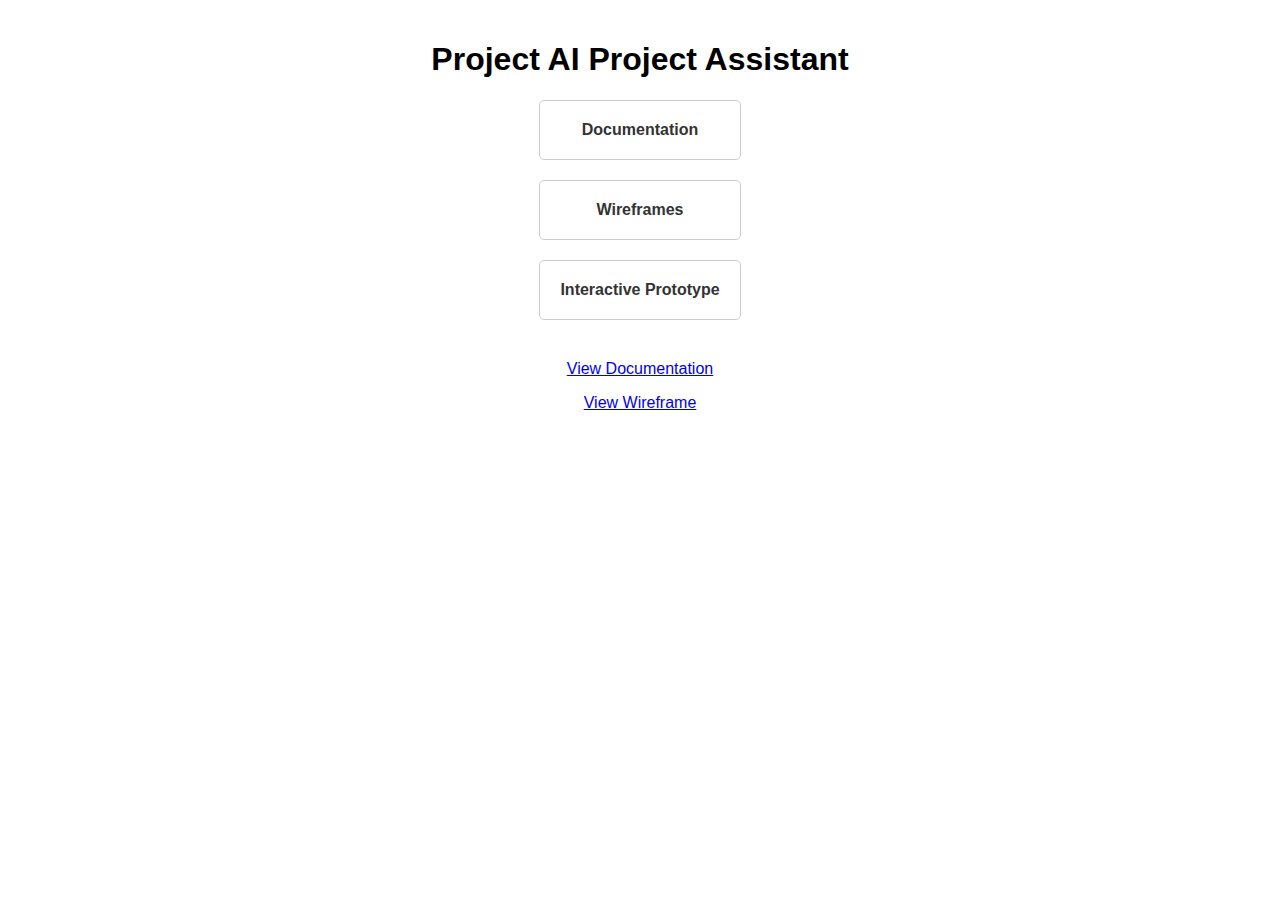
<file: index.html>
<!DOCTYPE html><html lang="en"><head><meta charset="UTF-8"><meta name="viewport" content="width=device-width, initial-scale=1.0"><title>Project AI Project Assistant</title><link rel="stylesheet" href="style.css"></head><body><header><h1>Project AI Project Assistant</h1></header><main><section class="navigation"><div class="card"><a href="docs/overview.md">Documentation</a></div><div class="card"><a href="wireframes/index.html">Wireframes</a></div><div class="card"><a href="prototype/index.html">Interactive Prototype</a></div></section></main><footer><p><a href="docs/overview.md">View Documentation</a></p><p><a href="wireframes/index.html">View Wireframe</a></p></footer></body></html>
</file>
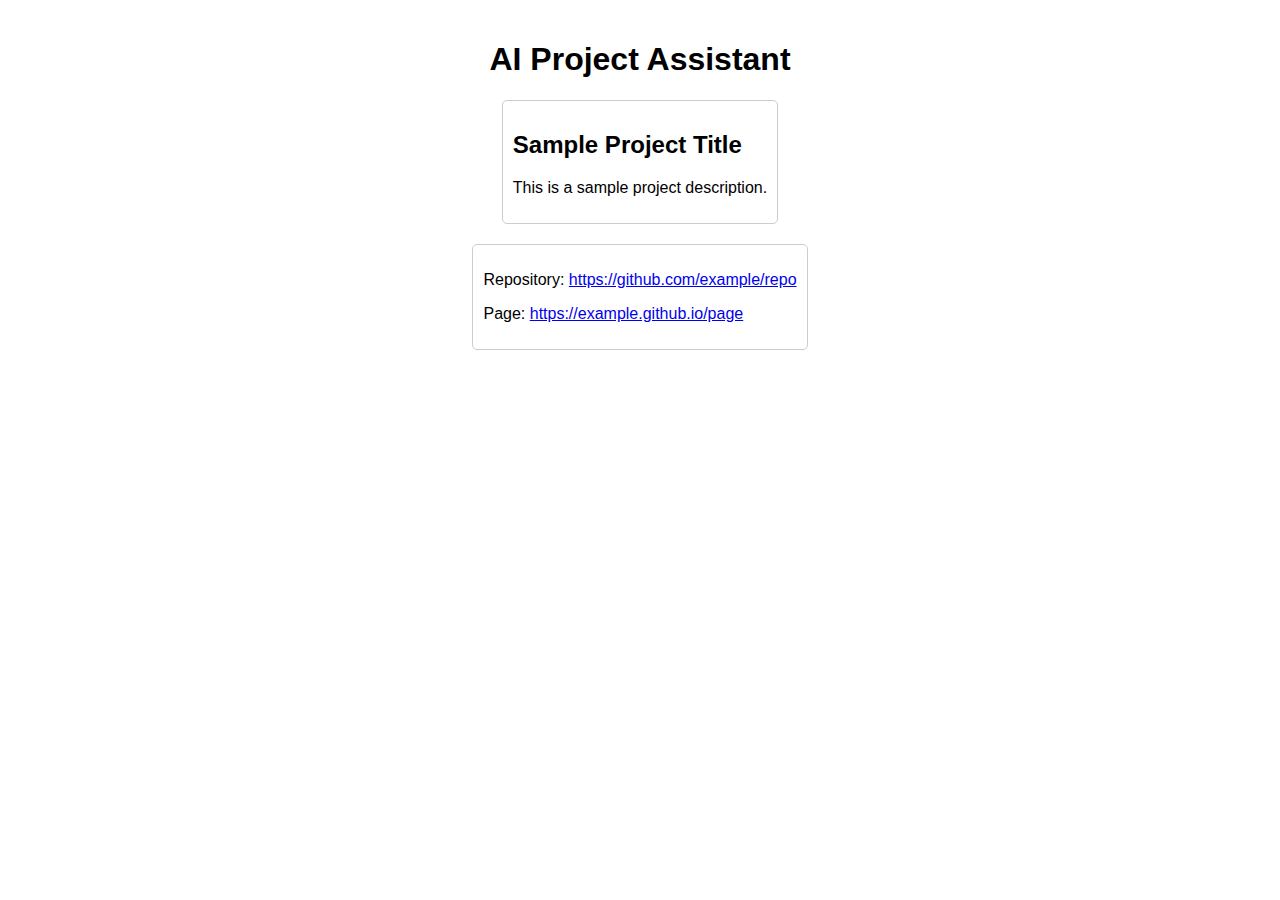
<file: prototype/index.html>
<!DOCTYPE html><html lang="en"><head><meta charset="UTF-8"><meta name="viewport" content="width=device-width, initial-scale=1.0"><title>AI Project Assistant Prototype</title><link rel="stylesheet" href="assets/styles.css"><script src="assets/app.js" defer></script></head><body><header><h1>AI Project Assistant</h1></header><main><section id="project-details"></section><section id="github-info"></section></main></body></html>
</file>
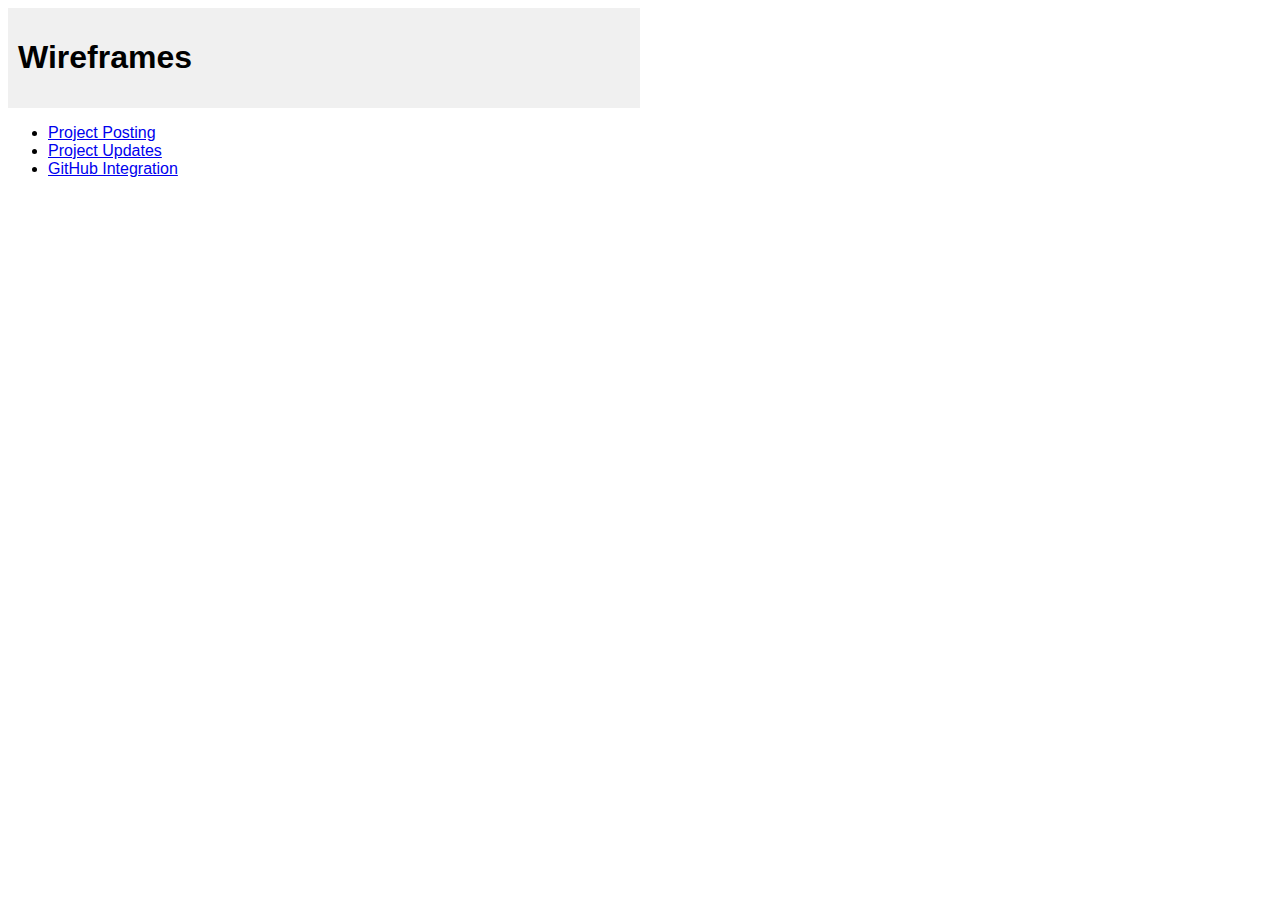
<file: wireframes/index.html>
<!DOCTYPE html><html><head><title>Wireframes</title><style>body {font-family: sans-serif;}section {display: flex;}.column {width: 50%;}header {background-color: #f0f0f0;padding: 10px;}.wireframe {border: 1px solid #ccc;margin-bottom: 20px;padding: 10px;}.notes {margin-left: 20px;}</style></head><body><section><div class="column"><header><h1>Wireframes</h1></header><ul><li><a href="project_posting.html">Project Posting</a></li><li><a href="project_updates.html">Project Updates</a></li><li><a href="github_integration.html">GitHub Integration</a></li></ul></div></section></body></html>
</file>
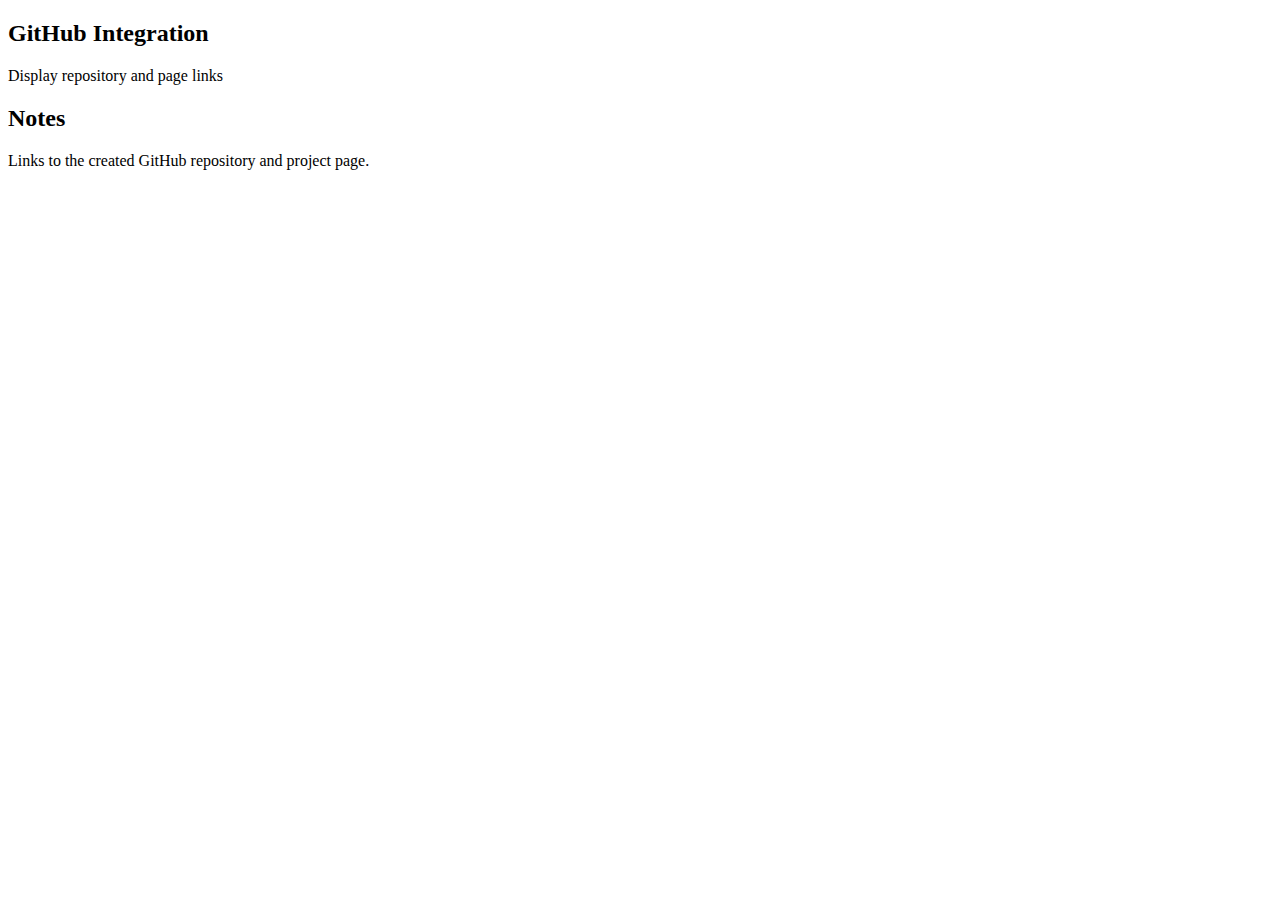
<file: wireframes/github_integration.html>
<!DOCTYPE html><html><head><title>GitHub Integration Wireframe</title><style>/* Same styles as index.html */</style></head><body><section><div class="column"><div class="wireframe"><h2>GitHub Integration</h2><p>Display repository and page links</p></div></div><div class="column notes"><h2>Notes</h2><p>Links to the created GitHub repository and project page.</p></div></section></body></html>
</file>
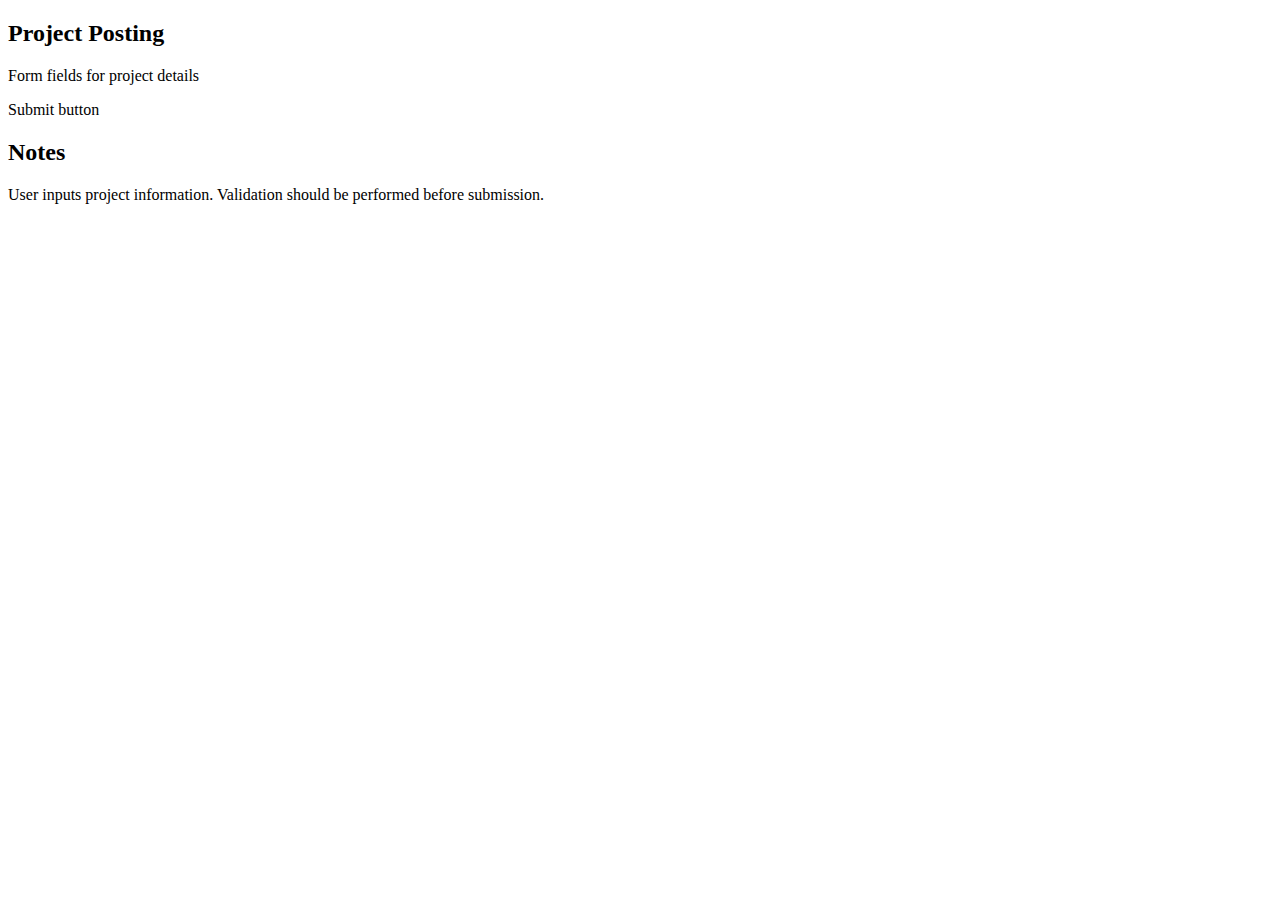
<file: wireframes/project_posting.html>
<!DOCTYPE html><html><head><title>Project Posting Wireframe</title><style>/* Same styles as index.html */</style></head><body><section><div class="column"><div class="wireframe"><h2>Project Posting</h2><p>Form fields for project details</p><p>Submit button</p></div></div><div class="column notes"><h2>Notes</h2><p>User inputs project information. Validation should be performed before submission.</p></div></section></body></html>
</file>
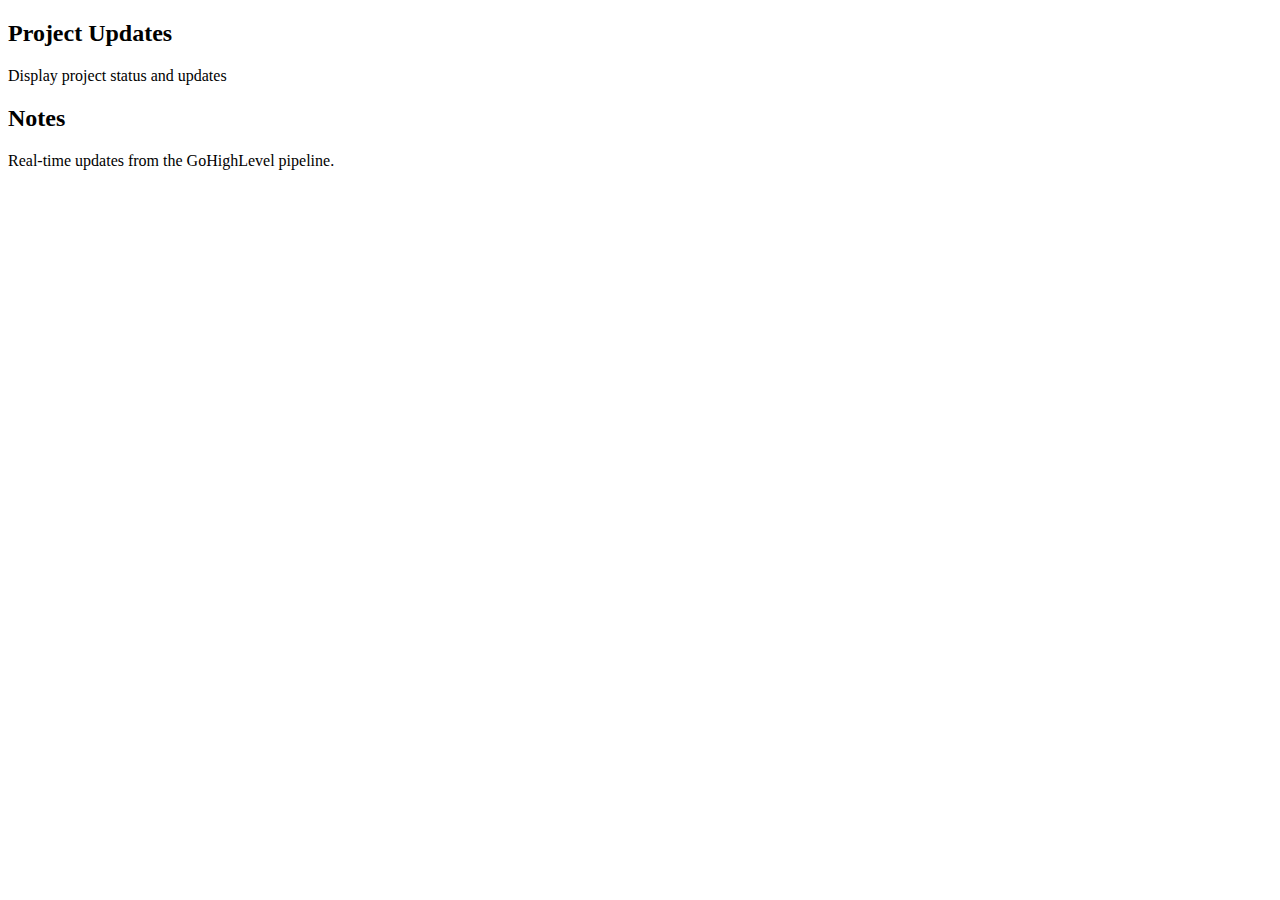
<file: wireframes/project_updates.html>
<!DOCTYPE html><html><head><title>Project Updates Wireframe</title><style>/* Same styles as index.html */</style></head><body><section><div class="column"><div class="wireframe"><h2>Project Updates</h2><p>Display project status and updates</p></div></div><div class="column notes"><h2>Notes</h2><p>Real-time updates from the GoHighLevel pipeline.</p></div></section></body></html>
</file>
<file: style.css>
body {font-family: sans-serif;margin: 0;padding: 20px;}header {text-align: center;margin-bottom: 20px;}main {display: flex;justify-content: center;}section.navigation {display: grid;grid-template-columns: repeat(auto-fit, minmax(200px, 1fr));gap: 20px;}.card {border: 1px solid #ccc;padding: 20px;text-align: center;border-radius: 5px;}.card a {text-decoration: none;color: #333;font-weight: bold;}footer {margin-top: 40px;text-align: center;}
</file>
<file: prototype/assets/styles.css>
body {font-family: sans-serif;margin: 0;padding: 20px;}header {text-align: center;margin-bottom: 20px;}main {display: flex;flex-direction: column;align-items: center;}section {margin-bottom: 20px;border: 1px solid #ccc;padding: 10px;border-radius: 5px;}
</file>
